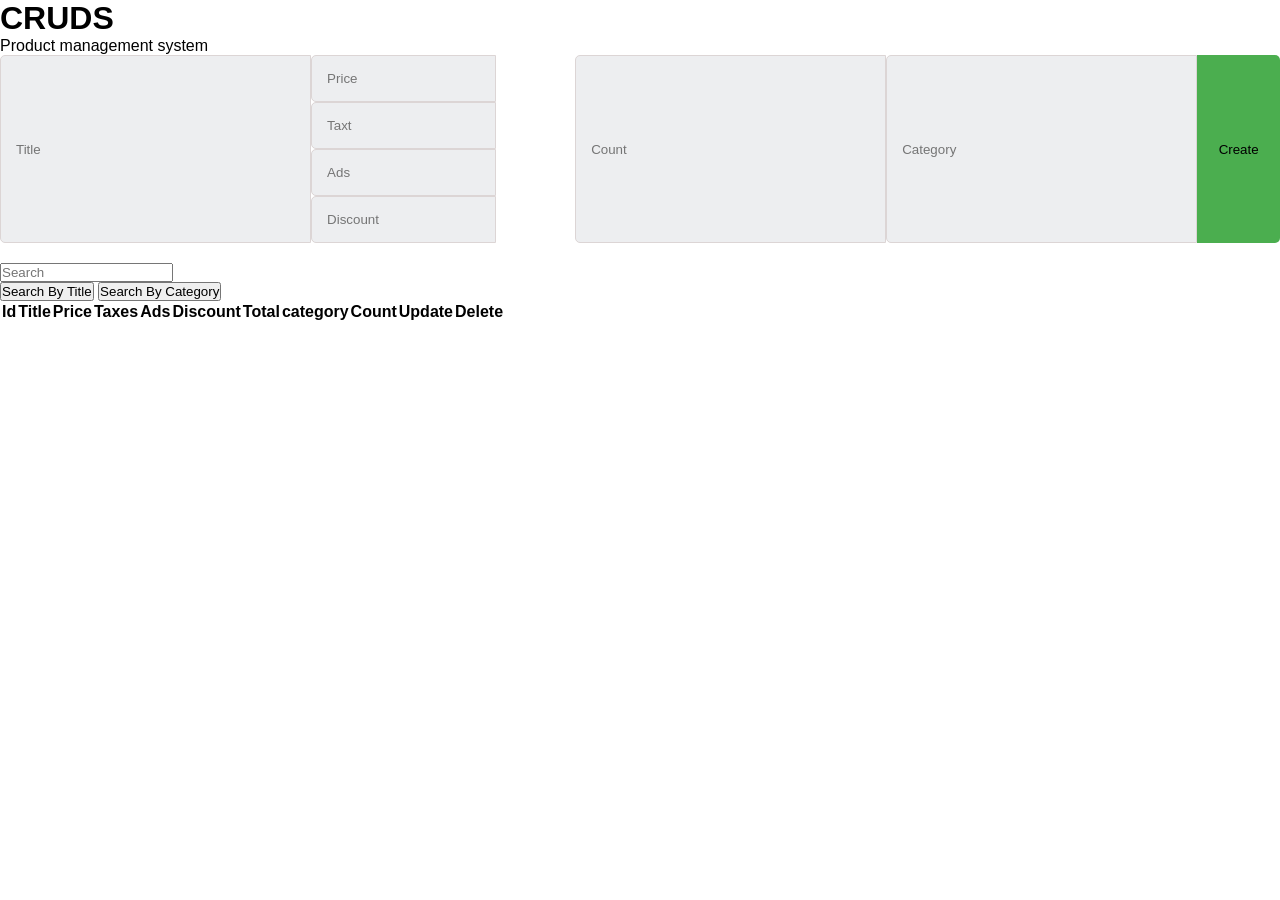
<file: index.html>
<!DOCTYPE html>
<html lang="en">
<head>
    <meta charset="UTF-8">
    <meta name="viewport" content="width=device-width, initial-scale=1.0">
    <!-- Import js and css -->
    <link rel="stylesheet" href="style.css">
    <script src="logic.js" defer></script>
    <title>Product Store</title>
</head>
<body>
    <div class="crud">
        <header>
            <div class="head">
                <h1>CRUDS</h1>
                <p>Product management system</p>
            </div>
        </header>
        <main>
            <section class="inputs">
                <input type="text" id="title" placeholder="Title">
                <div class="price">
                    <input type="number" onkeyup="getTotal()" id="price" placeholder="Price">
                    <input type="number" onkeyup="getTotal()" id="taxt" placeholder="Taxt">
                    <input type="number" onkeyup="getTotal()" id="ads" placeholder="Ads">
                    <input type="number" onkeyup="getTotal()" id="discount" placeholder="Discount">
                    <small id="total"></small>
                </div>
                <input type="number" placeholder="Count" id="count">
                <input type="text" placeholder="Category" id="category">
                <button id="Submit">Create</button>
               
            </section>
            <section class="outputs">
                <div class="searchBlock">
                    <input type="text" placeholder="Search" id="search" onkeyup="searchData(this.value)">
                    <div class="btn-search">
                        <button onclick="getSearchMod(this.id)" id="searchByTitle">Search By Title</button>
                        <button onclick="getSearchMod(this.id)" id="searchByCategory">Search By Category</button>
                    </div>
                    
                </div>
                <div id="delete-all">

                </div>
                <table>
                    <thead>
                        <tr>
                            <th>Id</th>
                            <th>Title</th>
                            <th>Price</th>
                            <th>Taxes</th>
                            <th>Ads</th>
                            <th>Discount</th>
                            <th>Total</th>
                            <th>category</th>
                            <th>Count</th>
                            <th>Update</th>
                            <th>Delete</th>
                        </tr>
                    </thead>
                    <tbody id="table">
                        
                    </tbody>
                </table>
            </section>
        </main>

    </div>
    
</body>
</html>
</file>
<file: style.css>
*{
    padding: 0;
    margin: 0;
    box-sizing: border-box;
}
:root{
    --gray:#333;
    --green:#4bae4f;
    --light-gray:#edeef0;
    --blue:blue;
    --red:red;
}
body{
    font-family: 'Franklin Gothic Medium', 'Arial Narrow', Arial, sans-serif;
    
}

.container{
    background-color: var(--gray);
    min-height: 100vh;
    padding: 10px;
    
}
.to-do-list{
    background-color: white;
    max-width: 540px;
    margin: 100px auto 20px;
    padding: 30px 40px 70px;
    border-radius: 8px;   
}

.header{
    display: flex;
    align-items: center;
    justify-content: center;
    margin-bottom: 20px;
    gap: 20px;
}
.inputs{
    display: flex;
    justify-content: center;
    margin-bottom: 20px;
    
}
.inputs input{
    width: 70%;
    padding: 15px;
    background-color: var(--light-gray);
    border: solid 1px rgb(220, 213, 213);
    border-radius: 5px 0 0 5px ;
}
.inputs button{
    width: 20%;
    background-color: var(--green);
    border: none;
    border-radius: 0 5px 5px 0;
    cursor: pointer;
}
.inputs button:hover{
    background-color: #39843b;

}
.status-tasks{
    display: flex;
    justify-content: space-between;
    margin: 10px 25px;
}
.status-tasks button{
    padding: 8px;
    border-radius:5px ;
    border: none;
    color: white;
    font-weight: 600;
    transition: all 0.3s;
}
.status-tasks #all-tasks{
    background-color: var(--blue);
}
.status-tasks #complete-tasks {
    background-color: var(--green);
}
.status-tasks #uncomplete-tasks {
    background-color: var(--red);
}

.status-tasks #all-tasks:hover {
    background-color: rgb(8, 8, 118);
    cursor: pointer;
}

.status-tasks #complete-tasks:hover {
    background-color: green;
    cursor: pointer;
}

.status-tasks #uncomplete-tasks:hover {
    background-color: brown;
    cursor: pointer;
}
small{
    display: block;
    font-size: 12px;
    color: #333;
    
}

#tasks li{
    list-style: none;
    padding: 12px 8px 12px 50px;
    position: relative;
    cursor: pointer;
}

#tasks li span{
    position: absolute;
    right: 28px;
    top: 10px;
    font-size: 25px;

}
#tasks li::before{
    content: "";
    position: absolute;
    top: 12px;
    left: 19px;
    width: 20px;
    height: 20px;
    background: url("Circle_-_black_simple.svg") center/cover;   
}
#tasks li.checked::before{
    content: "";
    position: absolute;
    top: 12px;
    left: 19px;
    width: 20px;
    height: 20px;
    background: url("images.png") center/cover;
}
#tasks li.checked{
    text-decoration: line-through;
    color: gray;
}
</file>
